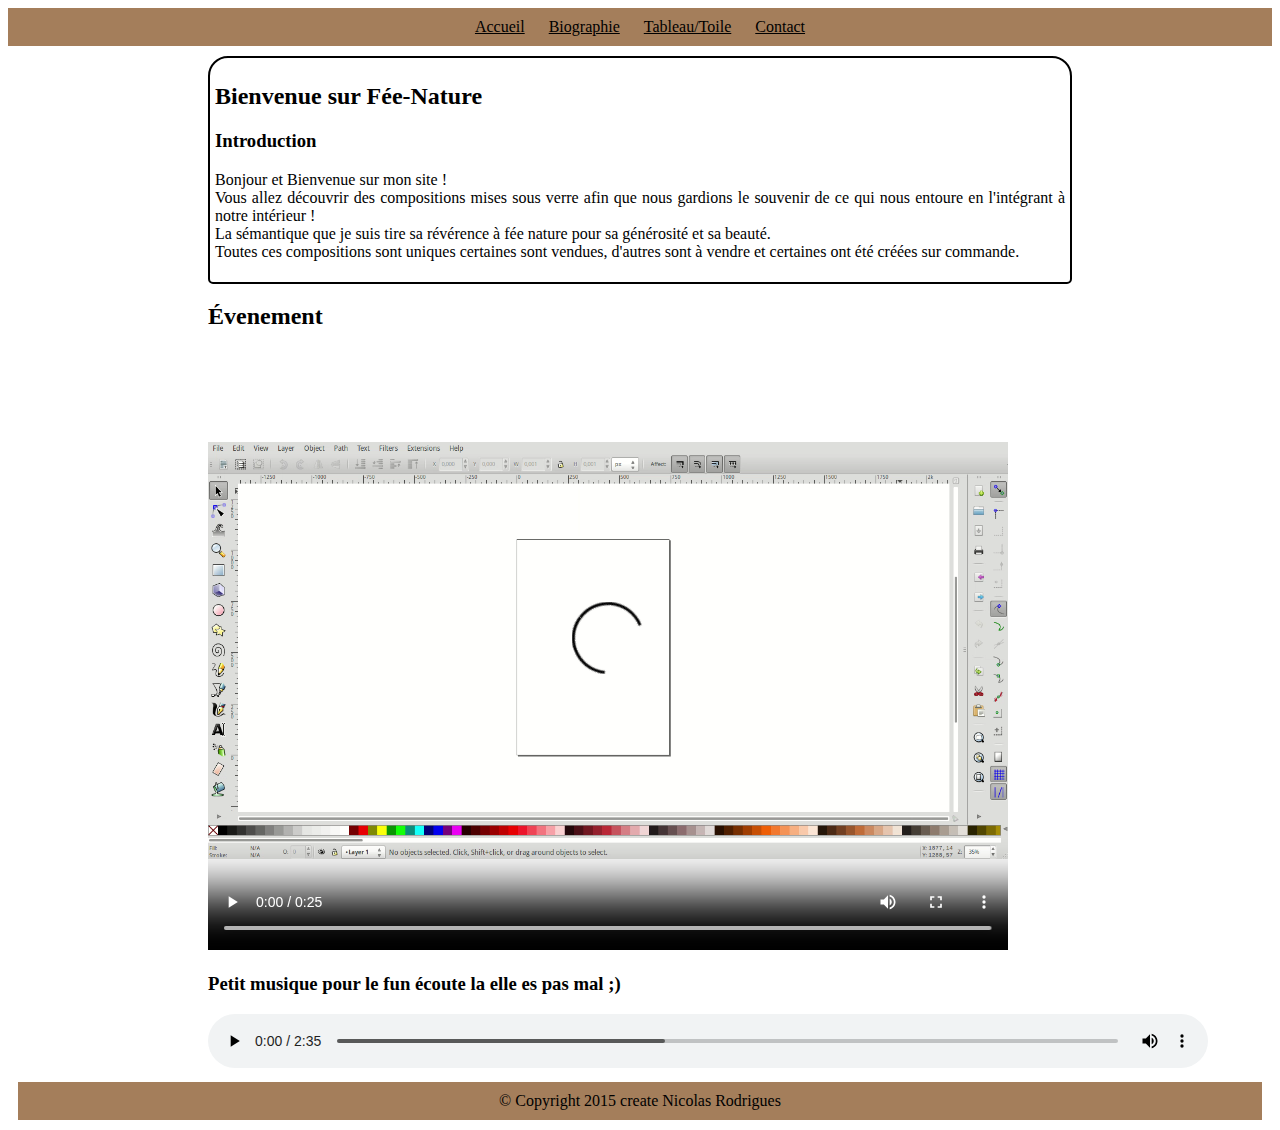
<file: index.html>
<!DOCTYPE html>
<html>
	<head>
		<meta charset="utf-8"/>
		<link rel="stylesheet" href="asserts/stylesheet/style.css"/>
		<title>Fée-Nature</title>
	</head>
	
<body>
	<div>
		<header>	
			<!-- barre de menu -->
			<nav>
				<ul>
					<li><a href="index.html">Accueil</a>
					<li><a href="page/bio.html">Biographie</a></li>
					<li><a href="page/tableau_toile.html">Tableau/Toile</a></li>
					<li><a href="page/contact.html" class="">Contact</a></li>
				</ul>
			</nav>
		</header>
			
			
			<!---Présentation du site -->
			<section>
				<article class="article">
					<h2> Bienvenue sur Fée-Nature</h1>
					<h3> Introduction </h2>
					<p> Bonjour et Bienvenue sur mon site ! </br>
					Vous allez découvrir des compositions mises sous verre afin que nous gardions le souvenir de ce qui nous entoure en l'intégrant à notre intérieur !</br>
				 	La sémantique que je suis tire sa révérence à fée nature pour sa générosité et sa beauté.</br>Toutes ces compositions sont uniques certaines sont vendues, d'autres sont à vendre et certaines ont été créées sur commande.
					</p>
				</article>	
			</section>
			


			<div class="evem">
					<h2>Évenement</h2>
					<video class='format' width='800' height='600' controls='controls' src='asserts/img/test.mp4' > vidéo test..</video>
					<h3>Petit musique pour le fun écoute la elle es pas mal ;) </h3>
					<audio class='audio' controls='controls' src='asserts/test.mp3'></audio>
			</div>
				
				<!-- barre du footer-->
	<footer>
			<div>
				<!-- <a href="page/lien.html" class="lien">lien</a></li> --> 
				© Copyright 2015
        create Nicolas Rodrigues
    	</div>
	</footer>						
  </div>
</body>
</html>
</file>
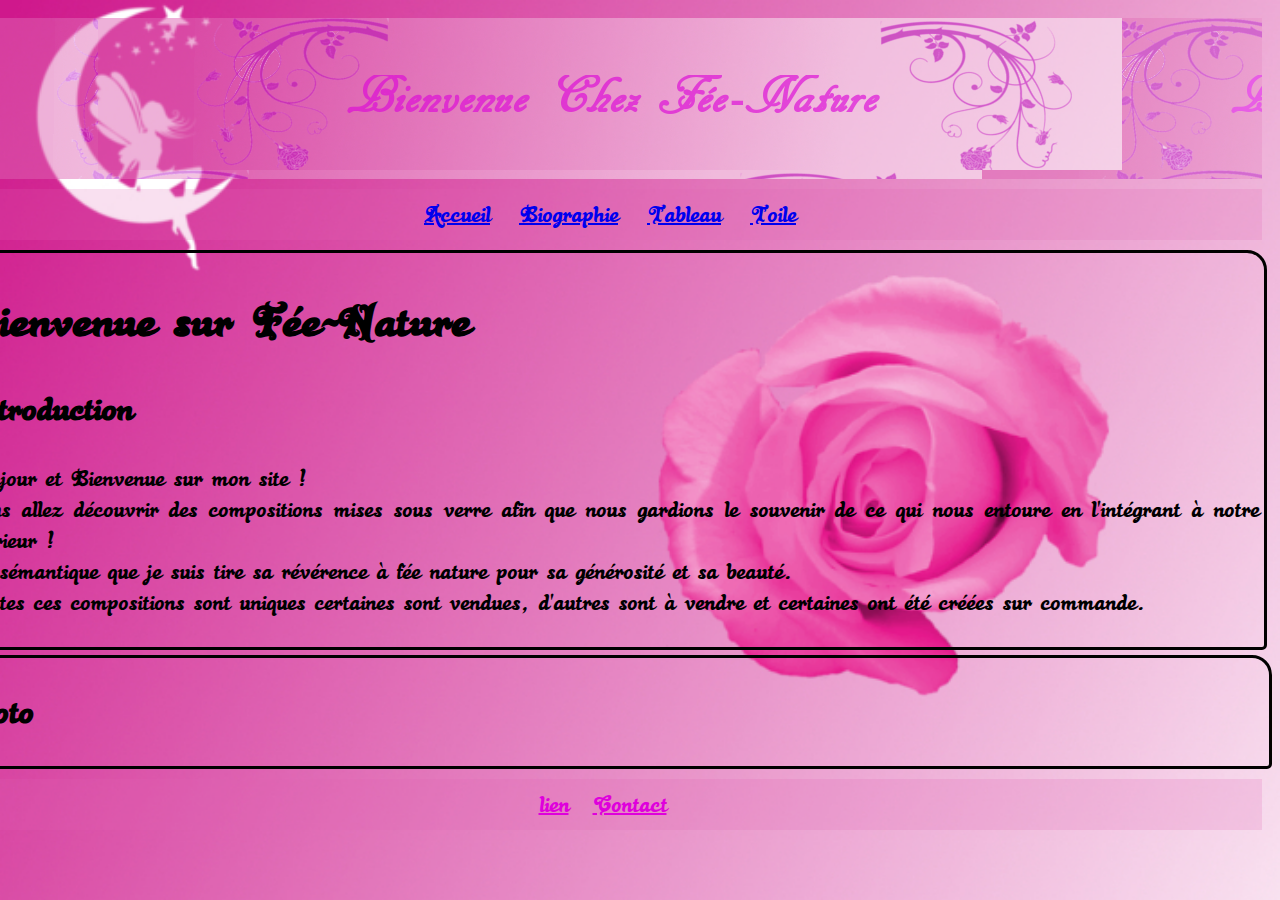
<file: accueil.html>
<!DOCTYPE html>
<html>
	<head>
		<meta charset="utf-8"/>
		<link rel="stylesheet" href="style.css"/>
		<title>Fée-Nature</title>
	</head>
	
	<body>
		<div>
			<header>
				<div>
					<a class="img" href="img/baniere_1.jpg"><img src="img/baniere_1.jpg" alt="baniére"/></a>
				</div>
				
				<nav>
					 <ul>
                        <li><a href="accueil.html">Accueil</a>
                        <li><a href="page/bio.html">Biographie</a></li>
						<li><a href="page/tableau.html">Tableau</a></li>
					    <li><a href="page/toile.html">Toile</a></li>
						</ul>
				</nav>
			</header>
			
			<section>
				<article class="new">
					<h1> Bienvenue sur Fée-Nature</h1>
					<h2> Introduction </h2>
					<p> Bonjour et Bienvenue sur mon site ! </br>
					Vous allez découvrir des compositions mises sous verre afin que nous gardions le souvenir de ce qui nous entoure en l'intégrant à notre intérieur !</br>
					 La sémantique que je suis tire sa révérence à fée nature pour sa générosité et sa beauté.</br>Toutes ces compositions sont uniques certaines sont vendues, d'autres sont à vendre et certaines ont été créées sur commande.
					</p>
				</article>	
			</section>
			<section>
				<article class="photo">
					<h2> Photo </h2>
				</article>
			</section>
			
			<footer>
				<div>
				<a href="page/lien.html" class="lien">lien</a></li> <a href="page/contact.html" class="contact">Contact</a>
                </div>
				
			</footer>
		</div>
	</body>
	
</html>
</file>
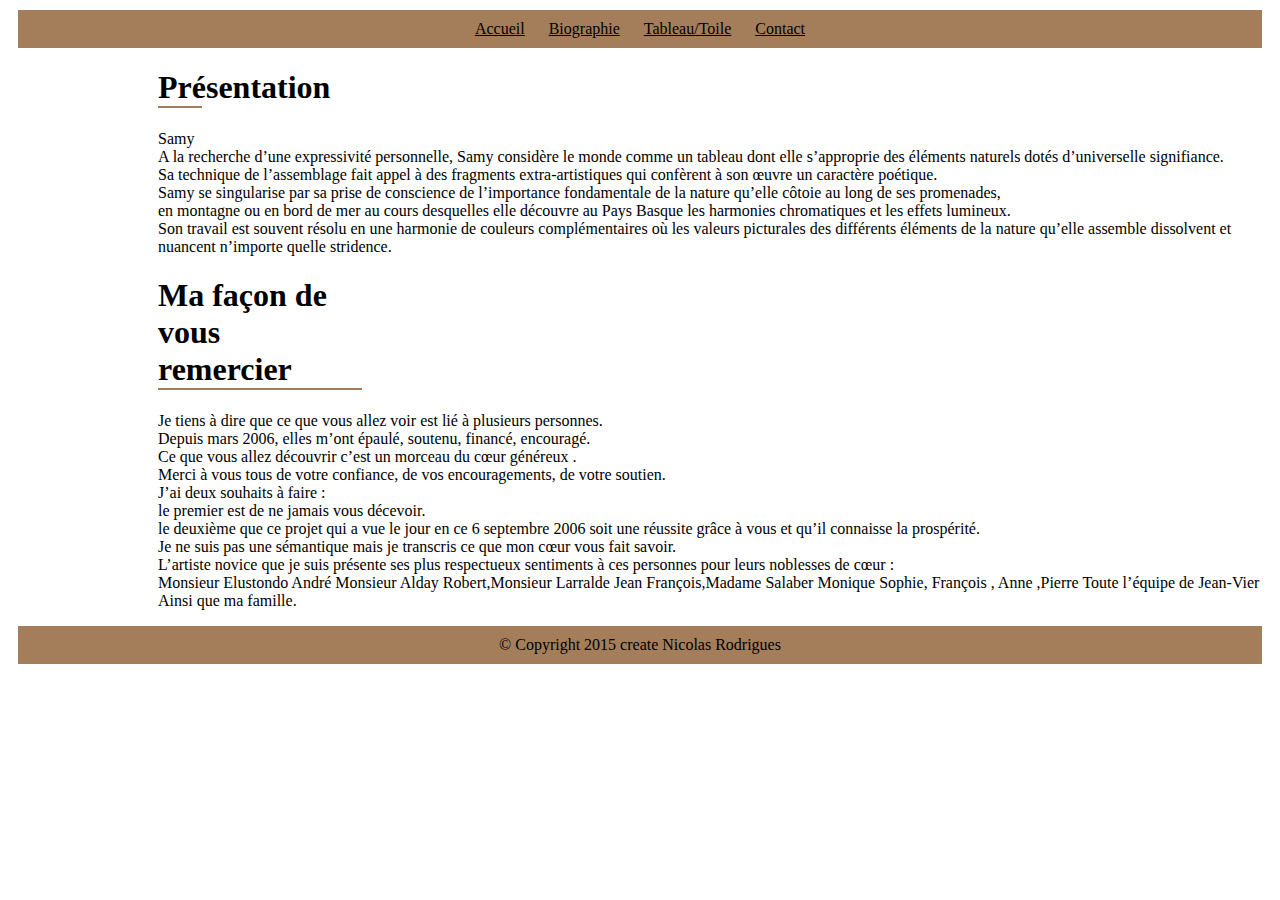
<file: page/bio.html>
<!DOCTYPE html>
<html>
	<head>
		<meta charset="utf-8"/>
		<link rel="stylesheet" href="../asserts/stylesheet/bio.css"/>
		<title>Fée-Nature</title>
	</head>
<body>
<div>
	<header>		
	<!-- barre de menu -->
	<nav>
 	<ul>
		<li><a href="../index.html">Accueil</a>
		<li><a href="bio.html">Biographie</a></li>
		<li><a href="tableau_toile.html">Tableau/Toile</a></li>
		<li><a href="contact.html" class="">Contact</a></li>
	</ul>
	</nav>
	</header>
		<article>
			<h1 class="present">Présentation</h1>
			<p>Samy</br>
				A la recherche d’une expressivité personnelle, Samy considère le monde comme un tableau dont elle s’approprie des éléments naturels dotés 			d’universelle signifiance.</br>
				Sa technique de l’assemblage fait appel à des fragments extra-artistiques qui confèrent à son œuvre un caractère poétique.</br>
				Samy se singularise par sa prise de conscience de l’importance fondamentale de la nature qu’elle côtoie au long de ses promenades,</br>
				en montagne ou en bord de mer au cours desquelles elle découvre au Pays Basque les harmonies chromatiques et les effets lumineux. </br>
				Son travail est souvent résolu en une harmonie de couleurs complémentaires où les valeurs picturales des différents éléments de la nature 				qu’elle assemble dissolvent et nuancent n’importe quelle stridence.</p>
				
			<h1 class="trait">Ma façon de vous remercier</h2>
			<p>Je tiens à dire que ce que vous allez voir est lié à plusieurs personnes.</br>
			Depuis mars 2006, elles m’ont épaulé, soutenu, financé, encouragé.</br>
			Ce que vous allez découvrir c’est un morceau du cœur généreux .</br>
			Merci à vous tous de votre confiance, de vos encouragements, de votre soutien.</br>
			J’ai deux souhaits à faire :</br>
			le premier est de ne jamais vous décevoir.</br>
			le deuxième que ce projet qui a vue le jour en ce 6 septembre 2006 soit une réussite grâce à vous et qu’il connaisse la prospérité.</br>
			Je ne suis pas une sémantique mais je transcris ce que mon cœur vous fait savoir.</br>
			L’artiste novice que je suis présente ses plus respectueux sentiments à ces personnes pour leurs noblesses de cœur :</br>

			Monsieur Elustondo André
			Monsieur Alday Robert,Monsieur Larralde Jean François,Madame Salaber Monique Sophie, François , Anne ,Pierre
			Toute l’équipe de Jean-Vier Ainsi que ma famille.</p>
		</article>
</div>
<footer>
	<div>
			<!-- <a href="lien.html" class="lien">lien</a></li>  -->
			© Copyright 2015
  		create Nicolas Rodrigues
    </div>
</footer>	
</body>
</html>
</file>
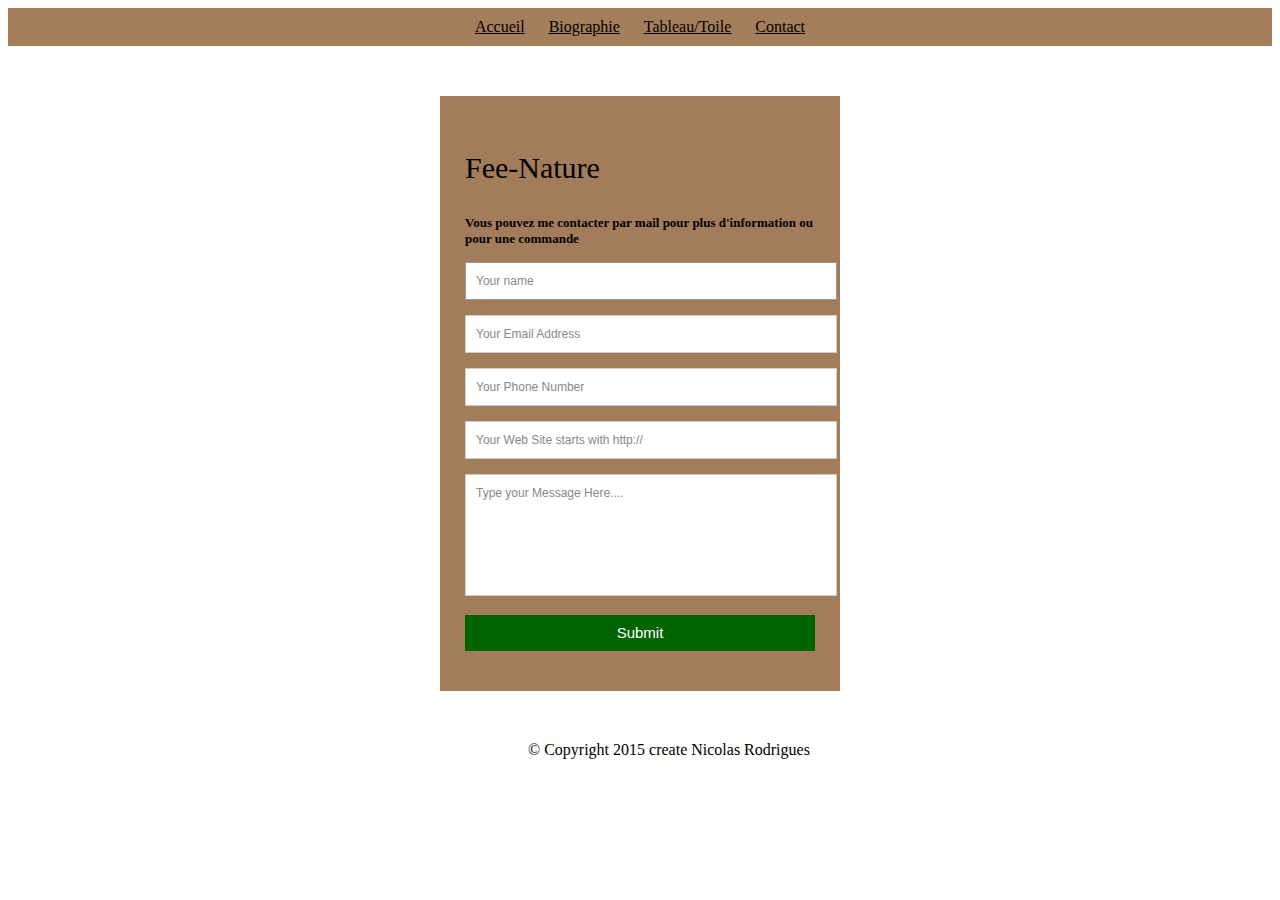
<file: page/contact.html>
<!DOCTYPE html>
<html>
	<head>
		<meta charset="utf-8"/>
		<link rel="stylesheet" href="../asserts/stylesheet/contact.css"/>
		<title>Fée-Nature</title>
	</head>

	</head>

<body>
	<div>
		<header>
				<!-- barre de menu -->
				<nav>
					 	<ul>
								<li><a href="../index.html">Accueil</a>
								<li><a href="bio.html">Biographie</a></li>
								<li><a href="tableau_toile.html">Tableau/Toile</a></li>
								<li><a href="contact.html" class="">Contact</a></li>
						</ul>
				</nav>
		</header>
				
				<article>
				<!-- <h1>Fee-Nature</h1>
				<p>Vous pouvez me contacter par mail pour plus d'information ou pour une commande</p>
				<input type="name" placeholder="Votre Nom/Prénom"/>
				<input type="email" placeholder="Votre Mail"/>
				<input type="submit" placeholder="Entre"/>
				</article> -->
				
			<div class="content"><!--Content formulaire-->
      <div id="form"><!--from-->
             <!--  <form action="" id="contactForm" method="post">
                 
                  <span class="list" id="lisname" >Name</span>
                  <input type="text" name="name" class="name" placeholder="Enter your name" tabindex=1 /></br>
                
                  <span class="lisname">Email</span>
                  <input type="email" name="email" class="email" placeholder="Enter your email" tabindex=2 /></br>
                
                  <span class="lisname">Web</span>
                  <input type="text" name="web" class="email" placeholder="Enter your Url" tabindex=2         
                  pattern="^http:\/\/'.*)$" /></br>

                  <span class="list">Message</span>
                  <textarea class="message" placeholder="Enter your message" tabindex=4></textarea> </br>
								
                  <input type="submit" name="submit" value="Send e-mail" class="submit" tabindex=5>
              </form> -->

              <div class="container">  
  <form id="contact" action="" method="post">
    <h3>Fee-Nature</h3>
    <h4>Vous pouvez me contacter par mail pour plus d'information ou pour une commande</h4>
    <fieldset>
      <input placeholder="Your name" type="text" tabindex="1" required autofocus>
    </fieldset>
    <fieldset>
      <input placeholder="Your Email Address" type="email" tabindex="2" required>
    </fieldset>
    <fieldset>
      <input placeholder="Your Phone Number" type="tel" tabindex="3" required>
    </fieldset>
    <fieldset>
      <input placeholder="Your Web Site starts with http://" type="url" tabindex="4" required>
    </fieldset>
    <fieldset>
      <textarea placeholder="Type your Message Here...." tabindex="5" required></textarea>
    </fieldset>
    <fieldset>
      <button name="submit" type="submit" id="contact-submit" data-submit="...Sending">Submit</button>
    </fieldset>
  </form>
 
  
</div>
      </div><!-- fin de from-->        
      </div><!-- fin content formulaire-->
  </div>

<footer>
	<div id="create">
		<!-- <a href="lien.html" class="lien">lien</a></li>  -->
		© Copyright 2015
		create Nicolas Rodrigues
  </div>
</footer>
</body>
</html>
</file>
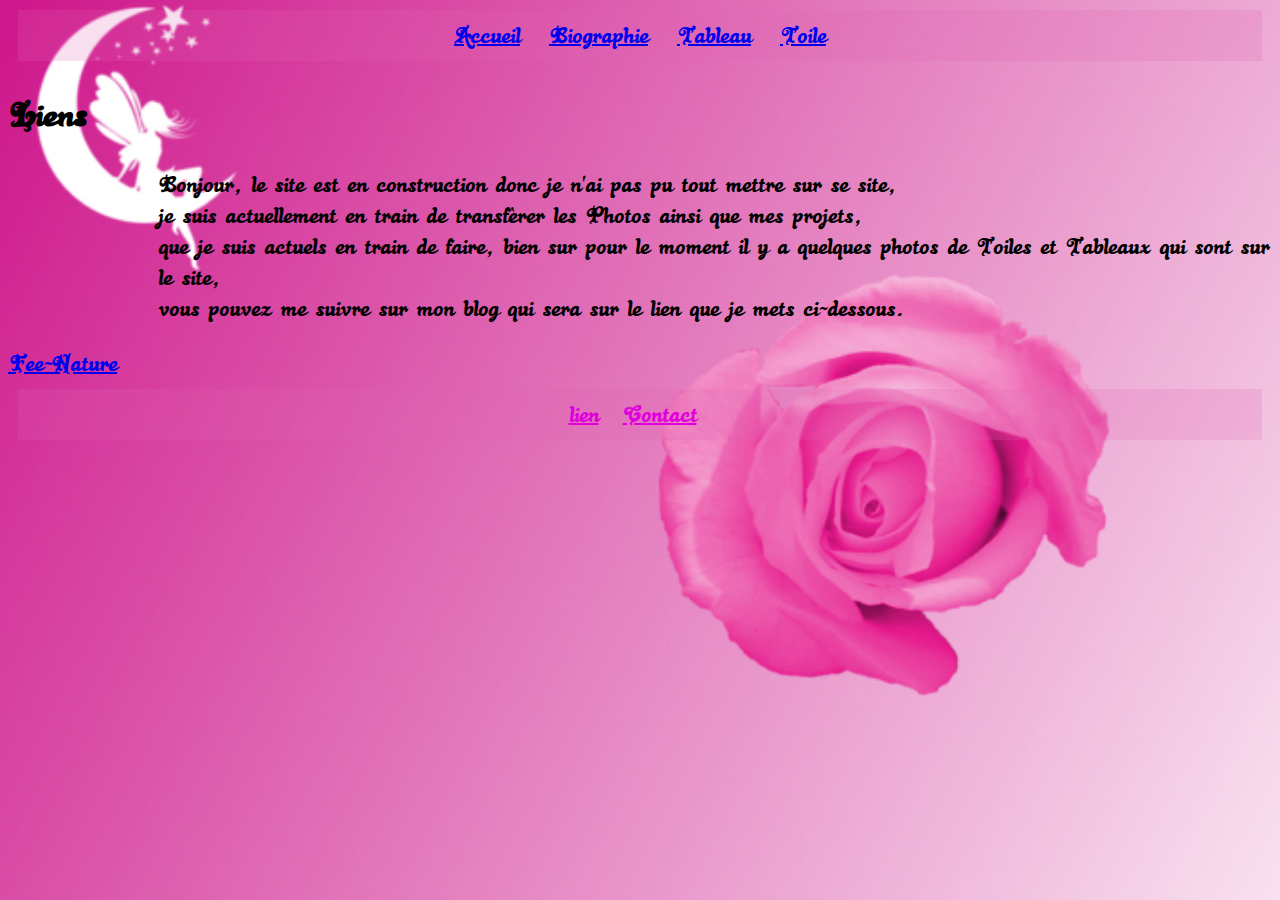
<file: page/lien.html>
<!DOCTYPE html>
<html>
	<head>
		<meta charset="utf-8"/>
		<link rel="stylesheet" href="bio.css"/>
		<title>Fée-Nature</title>
	</head>

	</head>

	<body>
		<div>
	
			<header>
				<div>
					
				</div>
			<nav>
					 <ul>
               <li><a href="../index.html">Accueil</a>
               <li><a href="bio.html">Biographie</a></li>
							 <li><a href="tableau.html">Tableau</a></li>
					    	<li><a href="toile.html">Toile</a></li>
						 
						</ul>
			</header>
			
				
				<section>
					<article>
						<h2>Liens</h2>
						<p>Bonjour, le site est en construction donc je n'ai pas pu tout mettre sur se site,</br>
						je suis actuellement en train de transfèrer les Photos ainsi que mes projets,</br>
						que je suis actuels en train de faire, bien sur pour le moment il y a quelques photos de Toiles et Tableaux qui sont sur le site,</br>
						vous pouvez me suivre sur mon blog qui sera sur le lien que je mets ci-dessous.</p>
										<a href="http://fee-nature.skyrock.com/">Fee-Nature</a>
				</article>
			</section>

	  </div>
</body>

<footer>
				<div>
						<a href="lien.html" class="lien">lien</a></li> 
						<a href="contact.html" class="contact">Contact</a>
        </div>
</footer>	

		
</html>
</file>
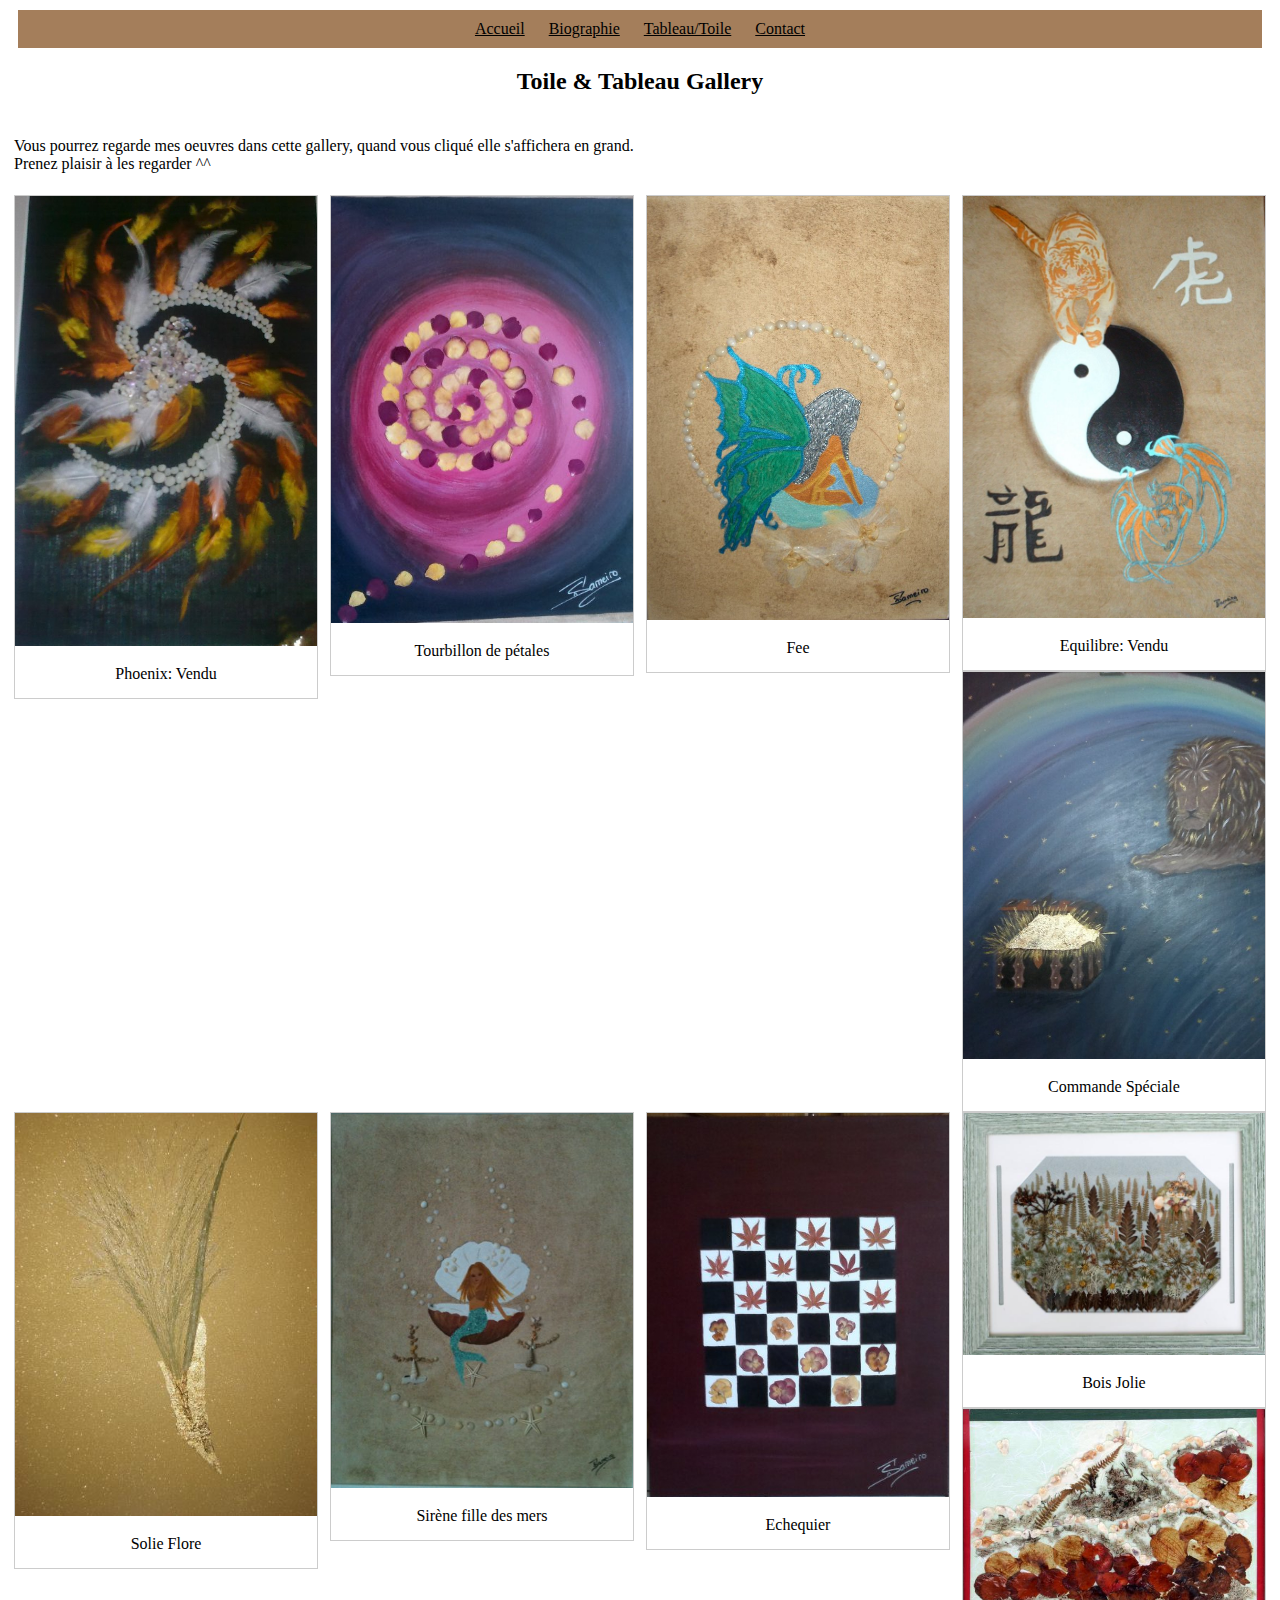
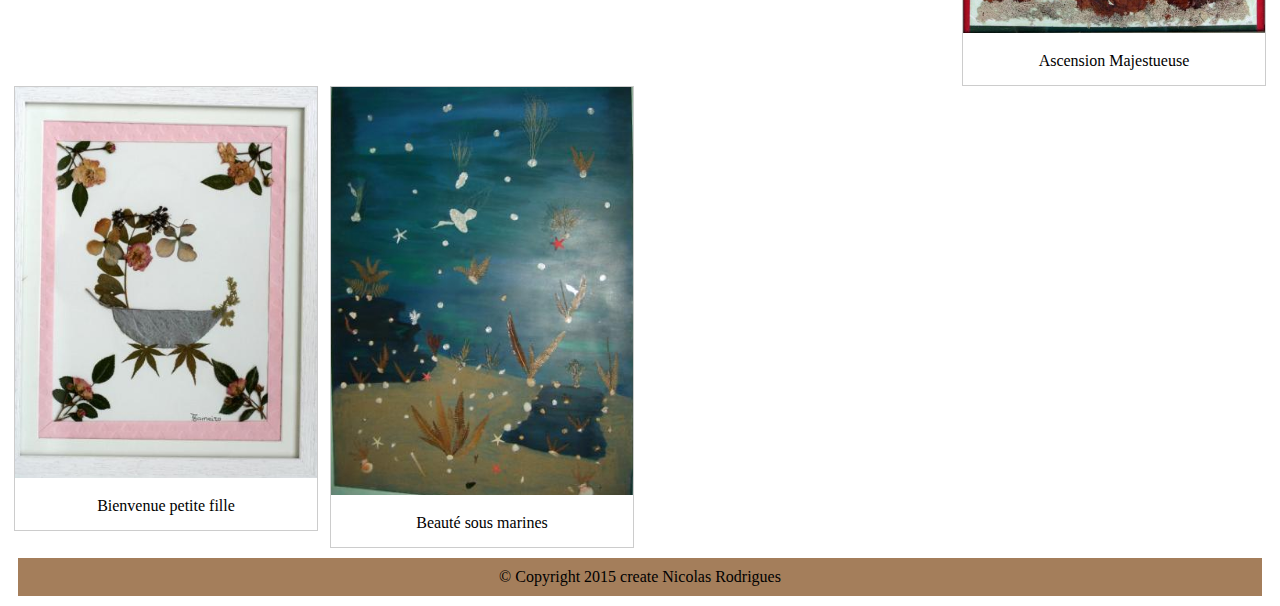
<file: page/tableau_toile.html>
<!DOCTYPE html>
<html>
	<head>
		<meta charset="utf-8"/>
		<link rel="stylesheet" href="../asserts/stylesheet/art.css"/>
		<title>Fée-Nature</title>
	</head>

	</head>

<body>
<div>
	<header>		
	<!-- barre de menu -->
	<nav>
	<ul>
		<li><a href="../index.html">Accueil</a>
		<li><a href="bio.html">Biographie</a></li>
		<li><a href="tableau_toile.html">Tableau/Toile</a></li>
		<li><a href="contact.html" class="">Contact</a></li>
	</ul>
	</nav>
	</header>

<h2 style="text-align:center">Toile & Tableau Gallery</h2>

<div style="padding:6px;">
  <p>Vous pourrez regarde mes oeuvres dans cette gallery, quand vous cliqué elle s'affichera en grand.</br>
  	Prenez plaisir à les regarder ^^</p>
</div>

<div class="responsive">
  <div class="img">
      <img src="../asserts/img/phoenix.jpg" alt="Toile du phoenix artiste Sameiro" width="300" height="200">
    <div class="desc">Phoenix: Vendu </div>
  </div>
</div>


<div class="responsive">
  <div class="img">
    <img src="../asserts/img/tourbillon_de_fleur.jpg" alt="Forest" width="300" height="200">
    <div class="desc">Tourbillon de pétales </div>
  </div>
</div>

<div class="responsive">
  <div class="img">
    <img src="../asserts/img/fee.jpg" alt="Northern Lights" width="300" height="200">
    <div class="desc">Fee</div>
  </div>
</div>

<div class="responsive">
  <div class="img">
    <img src="../asserts/img/equilibre.jpg" alt="Mountains" width="300" height="200">
    <div class="desc">Equilibre: Vendu</div>
  </div>
</div>

<div class="responsive">
  <div class="img">
    <img src="../asserts/img/commande_special.jpg" alt="Mountains" width="300" height="200">
    <div class="desc">Commande Spéciale </div>
  </div>
</div>

<div class="responsive">
  <div class="img">
    <img src="../asserts/img/solie_flore.jpg" alt="Mountains" width="300" height="200">
    <div class="desc">Solie Flore</div>
  </div>
</div>


<div class="responsive">
  <div class="img">
    <img src="../asserts/img/sirene_des_mers.jpg" alt="Mountains" width="300" height="200">
    <div class="desc">Sirène fille des mers</div>
  </div>
</div>


<div class="responsive">
  <div class="img">
    <img src="../asserts/img/echequier.jpg" alt="Mountains" width="300" height="200">
    <div class="desc">Echequier</div>
  </div>
</div>

<div class="responsive">
  <div class="img">
    <img src="../asserts/img/bois_jolie.jpg" alt="Mountains" width="300" height="200">
    <div class="desc">Bois Jolie</div>
  </div>
</div>

<div class="responsive">
  <div class="img">
    <img src="../asserts/img/ascension_majesteuse.jpg" alt="Mountains" width="300" height="200">
    <div class="desc">Ascension Majestueuse</div>
  </div>
</div>

<div class="responsive">
  <div class="img">
    <img src="../asserts/img/bienvenue_petite_fille.jpg" alt="Mountains" width="300" height="200">
    <div class="desc">Bienvenue petite fille</div>
  </div>
</div>

<div class="responsive">
  <div class="img">
    <img src="../asserts/img/beaute_sous_marine.jpg" alt="Mountains" width="300" height="200">
    <div class="desc">Beauté sous marines</div>
  </div>
</div>

<div class="clearfix"></div>

<!-- The Modal -->
<div id="myModal" class="modal">
  <span class="close">×</span>
  <img class="modal-content" id="img01">
  <div id="caption"></div>
</div>



</div>
<footer>
<div>
	<!-- <a href="lien.html" class="lien">lien</a></li>  -->
	© Copyright 2015
	create Nicolas Rodrigues
</div>
</footer>	
</body>

</html>
<script type="text/javascript" src='../asserts/javascript/galery.js'></script>
</file>
<file: asserts/stylesheet/style.css>
/*hearder Baniére image
***********************/
.img
{
	/*background: url("img/baniere_1.jpg");*/
	display: block;
	margin:10px;
	padding:0px 140px 0px 140px;
	opacity: 0.5;
	
}

/*éléments principaux du site web
*********************************/
body
{
	color:black;
	/*font-size: 150%;*/
}

a:hover
{
	color: #23AB0C;
	/*font-family: BLACKR-webfont, Arial,serif;*/
}



/*navigation
*************/
nav 
{
	text-align:center;
	display:;
	/*padding: 0px;*/
	/*margin:0px;*/
}

ul
{
	padding: 10px;
	background: rgba(125, 71, 22, 0.7);
	text-align:center;
	margin: 0px;
}

li
{
	display:inline;
	padding: 0px 10px 0px 10px;
}

a
{
	color: black;
}

/*.contact
{
	padding:15px;
	top:50px;
	margin: 0px;
	color: rgb(223,0,220);
}*/


/*coprs
********/
.article
{
	/*margin: 5px;*/
	margin-top: 10px;
	margin-left: 200px;
	margin-right: 200px;
	padding:5px;
	border: 2px solid black;
	border-radius: 20px 20px 5px 5px;
	text-align: justify;
	
}

.audio
{
	width: 1000px;
}

.evem
{
	
	margin-top: 10px;
	margin-left: 200px;
	margin-right: 200px;
	
}

.format
{
	margin-right: 80px;
}

/*footer
********/
footer
{
	margin: 10px;
	padding:10px;
	background: rgba(125, 71, 22, 0.7);
	text-align:center;
}

/*.lien
{
	padding: 0px;
	color: rgb(223,0,220);
	margin:0px;
}*/
</file>
<file: style.css>
/* Police d'écriture */
@font-face
{
	font-family: "BLACKR-webfont";
		src: url("police/web fonts/blackrose_regular_french/BLACKR-webfont.woff")format("woff");
}

/*hearder Baniére*/
.img
{
	background: url("../img/baniere_1.jpg");
	display: block;
	margin:10px;
	padding:0px 140px 0px 140px;
	opacity: 0.5;
	
}

/*éléments principaux du site web*/
body
{
	background: url("img/fond1.jpg") no-repeat fixed ;
	background-size:cover;
	font-family: BLACKR-webfont,arial,"The New Roman";
	color:black;
	font-size: 150%;
	float: right;
	position:right;
}
a:hover
{
	color: red;
	font-family: BLACKR-webfont, Arial,serif;
}

ul
{
	padding: 10px;
	background: rgba(223,100,178,0.2);
	text-align:center;
	margin: 10px;
}
li{
	display:inline;
	padding: 0px 10px 0px 10px;
	margin: auto;
}

/*navigation*/
nav 
{
	text-align:center;
	display:;
	padding: 0px;
	margin:0px;
}


/*coprs*/
.new
{
	margin: 5px;
	padding:5px;
	border: 3px solid black;
	border-radius: 20px 20px 5px 5px;
	text-align: justify;
	
}

.photo
{
	border: 3px solid black;
	border-radius: 20px 20px 5px 5px;
	
}

/*footer*/
footer
{
	margin: 10px;
	padding:10px;
	background: rgba(223,100,178,0.2);
	text-align:center;
}

.lien
{
	padding: 0px;
	color: rgb(223,0,220);
	margin:0px;
}

.contact
{
	padding:15px;
	top:50px;
	margin: 0px;
	color: rgb(223,0,220);
}
</file>
<file: asserts/stylesheet/bio.css>
/* Police d'écriture */
/*@font-face
{
	font-family: "BLACKR-webfont";
		src: url("../police/web fonts/blackrose_regular_french/BLACKR-webfont.woff")format("woff");
}*/
/*éléments principaux du site web
*********************************/


body
{
	/*background: url("../img/fond1.jpg") no-repeat fixed ;*/
	background-size:cover;
	/*font-family: BLACKR-webfont,arial,"The New Roman";*/
	color:black;
	/*font-size: 150%;*/
	
}


a:hover
{
	color: #23AB0C;
	/*font-family: BLACKR-webfont, Arial,serif;*/
}


/*menu nav
**********/

ul
{
	padding: 10px;
	background: rgba(125, 71, 22, 0.7);
	text-align:center;
	margin: 10px;
}

li
{
	display:inline;
	padding: 0px 10px 0px 10px;
	margin: auto;
}


nav 
{
	text-align:center;
	display:;
	padding: 0px;
	margin:0px;
}

a
{
	color: black;
}

/*.contact
{
	padding:15px;
	top:50px;
	margin: 0px;
	color: rgb(223,0,220);
}*/

/*coprs et texte
****************/

p , h1
{
	margin-left: 150px;	
}

.present
{
	border-bottom: solid 2px rgba(125, 71, 22, 0.7);
	margin-right: 1070px;
}

.trait
{
	border-bottom: solid 2px rgba(125, 71, 22, 0.7);
	margin-right: 910px;
}

/*footer
********/

footer
{
	margin: 10px;
	padding:10px;
	background: rgba(125, 71, 22, 0.7);
	text-align:center;
}

/*.lien
{
	padding: 0px;
	color: rgb(223,0,220);
	margin:0px;
}
*/
</file>
<file: asserts/stylesheet/contact.css>
/* Contact.css
**************/


/* body éléments principaux du site web
***************************************/
body
{
	/*background: url("img/fond1.jpg") no-repeat fixed ;*/
	background-size:cover;
	/*font-family: BLACKR-webfont,arial,"The New Roman";*/
	color:black;
	/*font-size: 150%;*/

}

a:hover
{
  color: #23AB0C;
  /*font-family: BLACKR-webfont, Arial,serif;*/
}





  
/*barre de nav
************/
nav 
{
	text-align:center;
	display:;
	/*padding: 0px;*/
	/*margin:0px;*/
}

ul
{
	padding: 10px;
	background: rgba(125, 71, 22, 0.7);
	text-align:center;
	margin: 0px;
}

li
{
	display:inline;
	padding: 0px 10px 0px 10px;
}

a
{
  color: black;
}
/*.col
{
  color: black;
  font-family:cursive;
  font-size: 20px;
  padding: 15px;
}*/

/* Formulaire 
**************/

/** imput 
***********/
/*
#contact #form span 
{
  display:block;
  width:100px;
  padding-top:5px;
  font: 14px/16px'Bree Serif', Georgia, serif;
}

#contact #form input 
{
  width:255px;
  border:0px;
  color:#F1F1F1;
  padding:10px 10px 10px 30px;
  font: 11px/20px'Open Sans', Verdana, Helvetica, sans-serif;
  margin-bottom:10px;
}


/**span
*********/


/*.list 
{
  margin-top: 20px;
  margin-left: 250px;
  margin-bottom: 0px;
   border: solid  2px rgb(195,195,195);
}

.lisname
{
  margin-top:0px;
  margin-left:0px;
  margin-left: 250px;

 
}

.picturefrom
{
  width: 26px;
}
*/
                            
/** name 
**********/

/*.name
{
  margin-top: px;
  margin-left: 0px;
}

#contact #form input.name 
{
  background:#222222  
  url(http://img7.uploadhouse.com/fileuploads/17737/177370145f09fe433945815665aa214f80dbc6af.png) no-repeat 
  10px 8px;
}


*/
                              
/** email 
**********/

/*.email
{
  margin-top: 0px;
  margin-left: 0px;
}

#contact #form input.email
{
  background:#222222 
  url(http://img6.uploadhouse.com/fileuploads/17737/177370138cc63992182149e9befabff3eafa6d23.png) no-repeat   
  10px 9px;
}

*/

                            
/** message 
*************/


/*.message
{
  margin-top: 0px;
  margin-left: 0px;
}


#contact #form textarea.message
{
  background:#222222 
  url(http://img3.uploadhouse.com/fileuploads/17737/1773701229ed8c2f465a8274623ca8976adaf196.png) no-repeat 
  10px 8px;
}
*/

/*#contact #form textarea
{
  
  border:0px;
  width:255px;
  height:140px;
  padding:10px 10px 10px 30px;
  font: 11px/20px'Open Sans', Verdana, Helvetica, sans-serif;
  color:#F1F1F1;
  resize: none;*/
/*}*/


                              
/** submit 
***********/


/*#contact #form input.submit 
{
 /*cursor: pointer;*/
 /* width:85px;
  height:30px;
  padding:0px 0px 5px 0px;
  margin:10px 16px 0px 0px;
  background:#222222;
  color:#F1F1F1;
  font: 14px/16px'Bree Serif', Georgia, serif;
  margin-left: 450px;*/

/* contact me 
*************/

/*.bord
{
  border: 3px solid black;
  margin-right: 950px;
}
 
*/
                                    
/*   footer 
************/
#footer
{
  margin-left: 550px;
  margin: 10px;
  padding:10px;
  background: rgba(125, 71, 22, 0.7);
  text-align:center;

}

#create
{ 
  margin-left: 520px;
}


/*****************************************/

/** {
  margin:0;
  padding:0;
  box-sizing:border-box;
  -webkit-box-sizing:border-box;
  -moz-box-sizing:border-box;
  -webkit-font-smoothing:antialiased;
  -moz-font-smoothing:antialiased;
  -o-font-smoothing:antialiased;
  font-smoothing:antialiased;
  text-rendering:optimizeLegibility;
}*/



.container {
  max-width:400px;
  width:100%;
  margin:0 auto;
  position:relative;
}

#contact input[type="text"], #contact input[type="email"], #contact input[type="tel"], #contact input[type="url"], #contact textarea, #contact button[type="submit"] { font:400 12px/16px "Open Sans", Helvetica, Arial, sans-serif; }

#contact {
/*  background:/*#F9F9F9*/;
  padding:25px;
  background: #A37D5B;
  margin:50px 0;
}

#contact h3 {
  color: black;
  display: block;
  font-size: 30px;
  font-weight: 400;
}

#contact h4 {
  margin:5px 0 15px;
  display:block;
  font-size:13px;
}

fieldset {
  border: medium none !important;
  margin: 0 0 10px;
  min-width: 100%;
  padding: 0;
  width: 100%;
}

#contact input[type="text"], #contact input[type="email"], #contact input[type="tel"], #contact input[type="url"], #contact textarea {
  width:100%;
  border:1px solid #CCC;
  background:#FFF;
  margin:0 0 5px;
  padding:10px;
}

#contact input[type="text"]:hover, #contact input[type="email"]:hover, #contact input[type="tel"]:hover, #contact input[type="url"]:hover, #contact textarea:hover {
  -webkit-transition:border-color 0.3s ease-in-out;
  -moz-transition:border-color 0.3s ease-in-out;
  transition:border-color 0.3s ease-in-out;
  border:1px solid #AAA;
}

#contact textarea {
  height:100px;
  max-width:100%;
  resize:none;
}

#contact button[type="submit"] {
  cursor:pointer;
  width:100%;
  border:none;
  background-color: darkgreen;
  color:#FFF;
  margin:0 0 5px;
  padding:10px;
  font-size:15px;
}

#contact button[type="submit"]:hover {
  background:#09C;
  -webkit-transition:background 0.3s ease-in-out;
  -moz-transition:background 0.3s ease-in-out;
  transition:background-color 0.3s ease-in-out;
}

#contact button[type="submit"]:active { box-shadow:inset 0 1px 3px rgba(0, 0, 0, 0.5); }

#contact input:focus, #contact textarea:focus {
  outline:0;
  border:1px solid #999;
}
::-webkit-input-placeholder {
 color:#888;
}
:-moz-placeholder {
 color:#888;
}
::-moz-placeholder {
 color:#888;
}
:-ms-input-placeholder {
 color:#888;
</file>
<file: page/bio.css>
/* Police d'écriture */
@font-face
{
	font-family: "BLACKR-webfont";
		src: url("../police/web fonts/blackrose_regular_french/BLACKR-webfont.woff")format("woff");
}
																			/*********************************/
																			/*éléments principaux du site web*/
																			/*********************************/


body
{
	background: url("../img/fond1.jpg") no-repeat fixed ;
	background-size:cover;
	font-family: BLACKR-webfont,arial,"The New Roman";
	color:black;
	font-size: 150%;
	
}
a:hover
{
	color: red;
	font-family: BLACKR-webfont, Arial,serif;
}


																													/**********/
																													/*menu nav*/
																													/**********/

ul
{
	padding: 10px;
	background: rgba(223,100,178,0.2);
	text-align:center;
	margin: 10px;
}
li{
	display:inline;
	padding: 0px 10px 0px 10px;
	margin: auto;
}


nav 
{
	text-align:center;
	display:;
	padding: 0px;
	margin:0px;
}


																														/*****************/
																														/*coprs et texte*/
																														/****************/

p , h1
{
	margin-left: 150px;
	
}





																														/*********/
																														/*footer*/
																														/********/

footer
{
	margin: 10px;
	padding:10px;
	background: rgba(223,100,178,0.2);
	text-align:center;
}

.lien
{
	padding: 0px;
	color: rgb(223,0,220);
	margin:0px;
}

.contact
{
	padding:15px;
	top:50px;
	margin: 0px;
	color: rgb(223,0,220);
}
</file>
<file: asserts/stylesheet/art.css>
/* Police d'écriture */
/*@font-face
{
	font-family: "BLACKR-webfont";
		src: url("../police/web fonts/blackrose_regular_french/BLACKR-webfont.woff")format("woff");
}
*/
/*éléments principaux du site web
********************************/
body
{
	/*background: url("../img/fond1.jpg") no-repeat fixed ;*/
	background-size:cover;
	/*font-family: BLACKR-webfont,arial,"The New Roman";*/
	color:black;
	/*font-size: 150%;
*/	
}

a:hover
{
    color: #23AB0C;
    /*font-family: BLACKR-webfont, Arial,serif;*/
}



/*navigation
*************/
nav 
{
	text-align:center;
	display:;
	padding: 0px;
	margin:0px;
}

ul
{
	padding: 10px;
	background: rgba(125, 71, 22, 0.7);
	text-align:center;
	margin: 10px;
}

li
{
	display:inline;
	padding: 0px 10px 0px 10px;
	margin: auto;
}

a
{
    color: black;
}

/*.contact
{
	padding:15px;
	top:50px;
	margin: 0px;
	color: rgb(223,0,220);
}*/

/*coprs
*******/
.new
{
	margin: 5px;
	padding:5px;
	border: 3px solid black;
	border-radius: 20px 20px 5px 5px;
	text-align: justify;
	
}

.photo
{
	border: 3px solid black;
	border-radius: 20px 20px 5px 5px;
	
}

/*footer*
*********/
footer
{
	margin: 10px;
	padding:10px;
	background: rgba(125, 71, 22, 0.7);
	text-align:center;
}

/*.lien
{
	padding: 0px;
	color: rgb(223,0,220);
	margin:0px;
}*/



/** Pour les image modale**/
/* The Image Box */
div.img {
    border: 1px solid #ccc;
}

div.img:hover {
    border: 1px solid #777;
}

/* The Image */
div.img img {
    width: 100%;
    height: auto;
    cursor: pointer;
}

/* Description of Image */
div.desc {
    padding: 15px;
    text-align: center;
}

* {
    box-sizing: border-box;
}

/* Add Responsiveness */
.responsive {
    padding: 0 6px;
    float: left;
    width: 24.99999%;
}

/* The Modal (background) */
.modal {
    display: none; /* Hidden by default */
    position: fixed; /* Stay in place */
    z-index: 1; /* Sit on top */
    padding-top: 100px; /* Location of the box */
    left: 0;
    top: 0;
    width: 100%; /* Full width */
    height: 100%; /* Full height */
    overflow: auto; /* Enable scroll if needed */
    background-color: rgb(0,0,0); /* Fallback color */
    background-color: rgba(0,0,0,0.9); /* Black w/ opacity */
}

/* Modal Content (image) */
.modal-content {
    margin: auto;
    display: block;
    width: 80%;
    max-width: 700px;
}

/* Caption of Modal Image */
#caption {
    margin: auto;
    display: block;
    width: 80%;
    max-width: 700px;
    text-align: center;
    color: #ccc;
    padding: 10px 0;
    height: 150px;
}

/* Add Animation */
.modal-content, #caption {    
    -webkit-animation-name: zoom;
    -webkit-animation-duration: 0.6s;
    animation-name: zoom;
    animation-duration: 0.6s;
}

@-webkit-keyframes zoom {
    from {transform:scale(0)} 
    to {transform:scale(1)}
}

@keyframes zoom {
    from {transform:scale(0.1)} 
    to {transform:scale(1)}
}

/* The Close Button */
.close {
    position: absolute;
    top: 15px;
    right: 35px;
    color: #f1f1f1;
    font-size: 40px;
    font-weight: bold;
    transition: 0.3s;
}

.close:hover,
.close:focus {
    color: #bbb;
    text-decoration: none;
    cursor: pointer;
}

/* Responsive Columns */
@media only screen and (max-width: 700px){
    .responsive {
        width: 49.99999%;
        margin: 6px 0;
    }
    .modal-content {
        width: 100%;
    }
}

@media only screen and (max-width: 500px){
    .responsive {
        width: 100%;
    }
}

/* Clear Floats */
.clearfix:after {
    content: "";
    display: table;
    clear: both;
}
</file>
